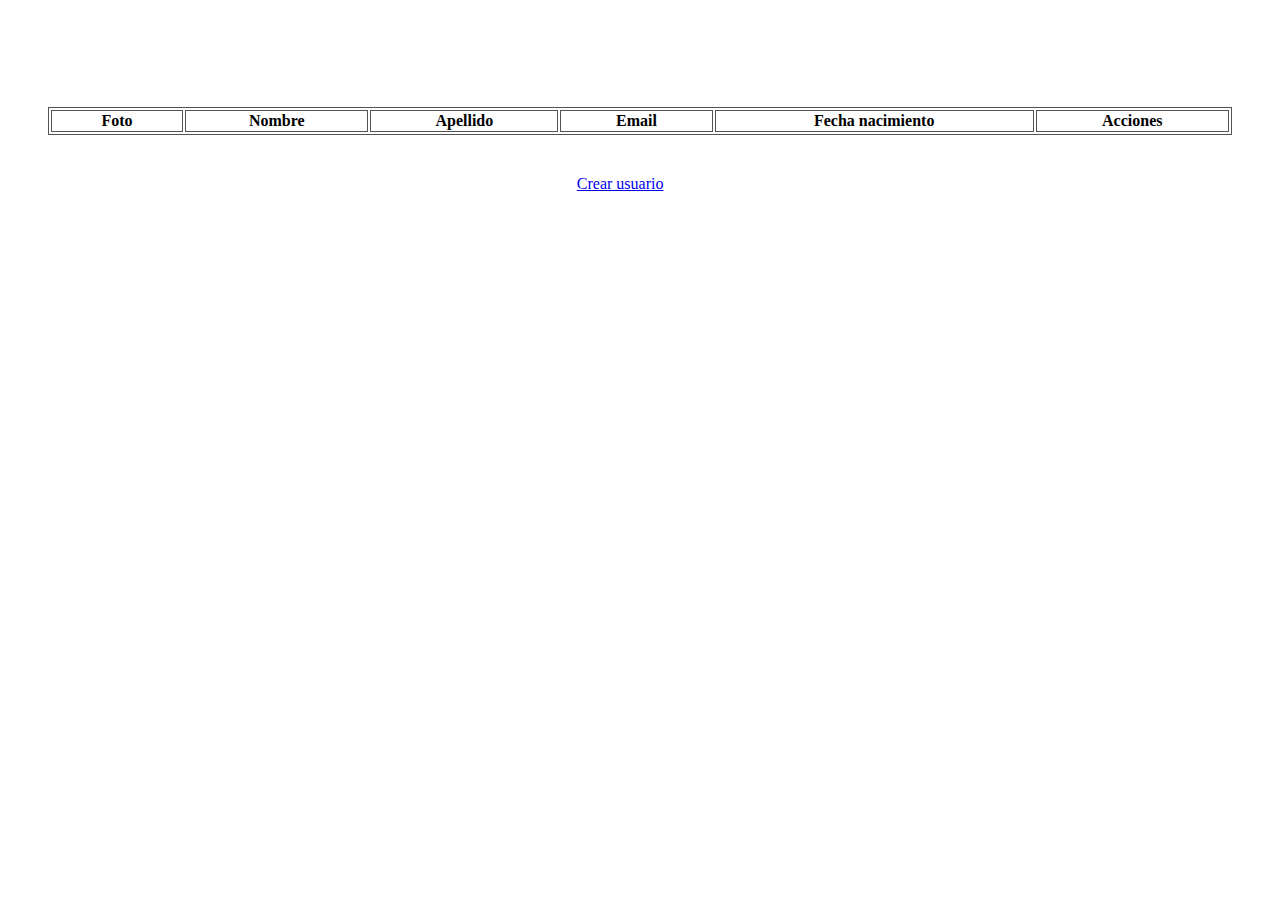
<file: crud_users/index.html>
<!DOCTYPE html>
<html lang="es">
	<head>
		<meta charset="UTF-16" />
		<meta http-equiv="X-UA-Compatible" content="IE=edge" />
		<meta name="viewport" content="width=device-width, initial-scale=1.0" />
		<title>Grupo 14</title>
		<!--Cargar estilos css-->
		<link rel="stylesheet" href="./styles/index.css" />
		<link
			href="https://cdn.jsdelivr.net/npm/bootstrap@5.2.0/dist/css/bootstrap.min.css"
			rel="stylesheet"
			integrity="sha384-gH2yIJqKdNHPEq0n4Mqa/HGKIhSkIHeL5AyhkYV8i59U5AR6csBvApHHNl/vI1Bx"
			crossorigin="anonymous"
		/>
		<script
			src="https://cdn.jsdelivr.net/npm/bootstrap@5.2.0/dist/js/bootstrap.bundle.min.js"
			integrity="sha384-A3rJD856KowSb7dwlZdYEkO39Gagi7vIsF0jrRAoQmDKKtQBHUuLZ9AsSv4jD4Xa"
			crossorigin="anonymous"
		></script>
		<script
			src="https://cdn.jsdelivr.net/npm/@popperjs/core@2.11.5/dist/umd/popper.min.js"
			integrity="sha384-Xe+8cL9oJa6tN/veChSP7q+mnSPaj5Bcu9mPX5F5xIGE0DVittaqT5lorf0EI7Vk"
			crossorigin="anonymous"
		></script>
		<script
			src="https://cdn.jsdelivr.net/npm/bootstrap@5.2.0/dist/js/bootstrap.min.js"
			integrity="sha384-ODmDIVzN+pFdexxHEHFBQH3/9/vQ9uori45z4JjnFsRydbmQbmL5t1tQ0culUzyK"
			crossorigin="anonymous"
		></script>
	</head>
	<body>
		<!--Cabecera del contenido-->
		<header>
			<nav class="navbar navbar-dark bg-primary">
				<!-- Navbar content -->
				<h2 id="titulo">Usuarios registrados</h2>
			</nav>
		</header>
		<!--Cuerpo del contenido-->
		<main>
			<section id="section-table-users">
				<!--Tabla-->
				<table class="table" id="table-users">
					<!--Encabezado de la tabla-->
					<thead>
						<tr>
							<th>Foto</th>
							<th>Nombre</th>
							<th>Apellido</th>
							<th>Email</th>
							<th>Fecha nacimiento</th>
							<th>Acciones</th>
						</tr>
					</thead>
					<tbody id="tbody"></tbody>
				</table>
			</section>
			<div id="cont-btn-crear-usuario">
				<a href="formulario.html" class="btn btn-primary">Crear usuario</a>
			</div>
		</main>
		<!--Pie de pagina-->
		<footer></footer>
		<!--Cargar scripts-->
		<script src="./js/index.js"></script>
	</body>
</html>
</file>
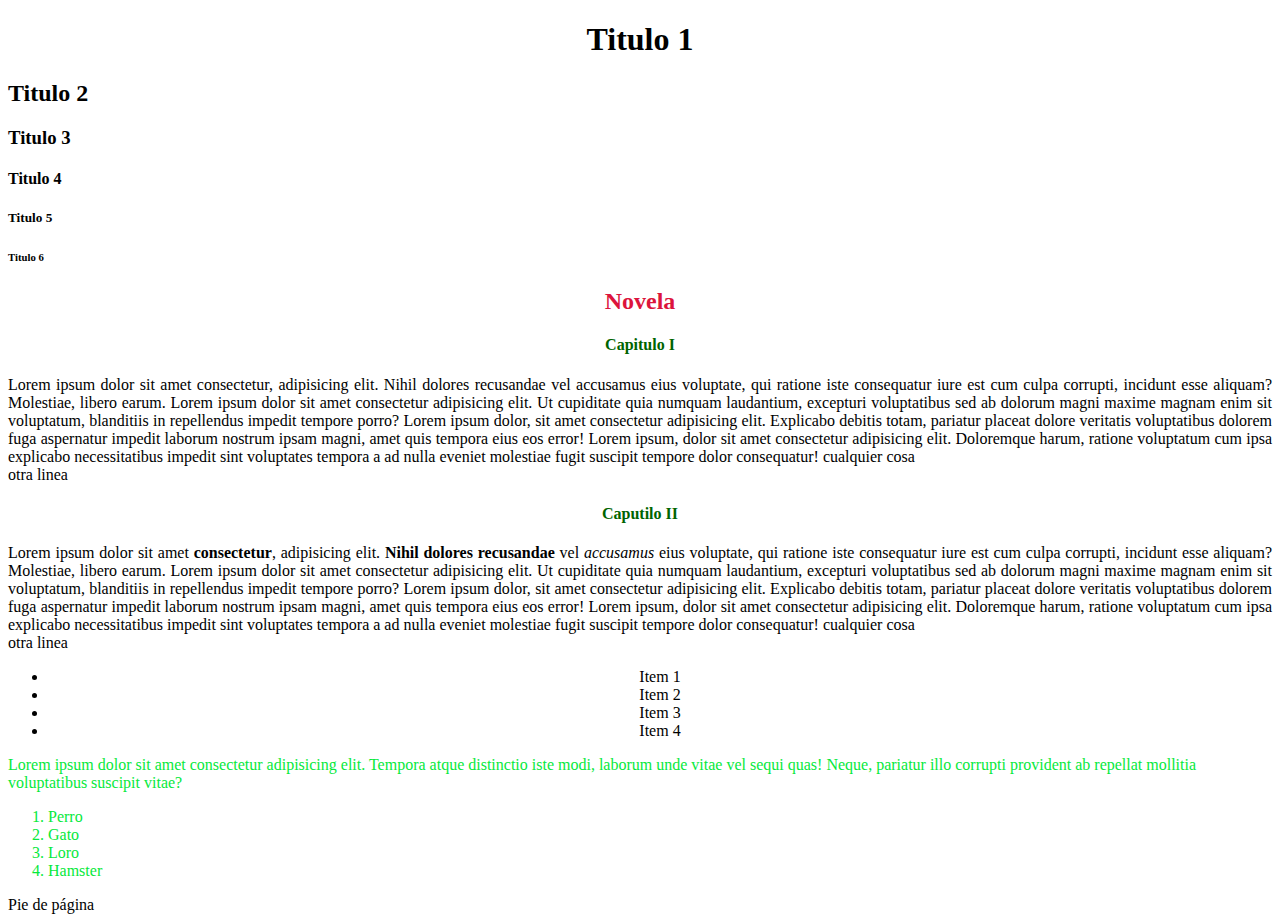
<file: introduction-html/index.html>
<!DOCTYPE html>
<html>
	<!--Cabecera del documento-->
	<head>
		<!--Indicar al navegador que el documento html será en español-->
		<meta charset="UTF-16" />
		<title>Mi primera página web</title>
		<!--Cargar los estilos-->
		<link rel="stylesheet" href="style.css" />
	</head>
	<!--Cuerpo del documento-->
	<body>
		<!--Cabecera de la página-->
		<header>
			<h1 style="text-align: center">Titulo 1</h1>
			<h2>Titulo 2</h2>
			<h3>Titulo 3</h3>
			<h4>Titulo 4</h4>
			<h5>Titulo 5</h5>
			<h6>Titulo 6</h6>
		</header>
		<!--Contenido-->
		<main>
			<h2 id="titulo-principal">Novela</h2>
			<h4 id="subtitulo-1">Capitulo I</h4>
			<p class="justificado">
				Lorem ipsum dolor sit amet consectetur, adipisicing elit. Nihil dolores
				recusandae vel accusamus eius voluptate, qui ratione iste consequatur
				iure est cum culpa corrupti, incidunt esse aliquam? Molestiae, libero
				earum. Lorem ipsum dolor sit amet consectetur adipisicing elit. Ut
				cupiditate quia numquam laudantium, excepturi voluptatibus sed ab
				dolorum magni maxime magnam enim sit voluptatum, blanditiis in
				repellendus impedit tempore porro? Lorem ipsum dolor, sit amet
				consectetur adipisicing elit. Explicabo debitis totam, pariatur placeat
				dolore veritatis voluptatibus dolorem fuga aspernatur impedit laborum
				nostrum ipsam magni, amet quis tempora eius eos error! Lorem ipsum,
				dolor sit amet consectetur adipisicing elit. Doloremque harum, ratione
				voluptatum cum ipsa explicabo necessitatibus impedit sint voluptates
				tempora a ad nulla eveniet molestiae fugit suscipit tempore dolor
				consequatur! cualquier cosa <br />
				otra linea
			</p>
			<h4 id="subtitulo-2">Caputilo II</h4>
			<p class="justificado">
				<span>Lorem</span> ipsum dolor sit amet <strong>consectetur</strong>,
				adipisicing elit. <b>Nihil dolores recusandae</b> vel
				<i>accusamus</i> eius voluptate, qui ratione iste consequatur iure est
				cum culpa corrupti, incidunt esse aliquam? Molestiae, libero earum.
				Lorem ipsum dolor sit amet consectetur adipisicing elit. Ut cupiditate
				quia numquam laudantium, excepturi voluptatibus sed ab dolorum magni
				maxime magnam enim sit voluptatum, blanditiis in repellendus impedit
				tempore porro? Lorem ipsum dolor, sit amet consectetur adipisicing elit.
				Explicabo debitis totam, pariatur placeat dolore veritatis voluptatibus
				dolorem fuga aspernatur impedit laborum nostrum ipsam magni, amet quis
				tempora eius eos error! Lorem ipsum, dolor sit amet consectetur
				adipisicing elit. Doloremque harum, ratione voluptatum cum ipsa
				explicabo necessitatibus impedit sint voluptates tempora a ad nulla
				eveniet molestiae fugit suscipit tempore dolor consequatur! cualquier
				cosa
				<br />
				otra linea
			</p>
			<!--Lista-->
			<div style="text-align: center">
				<ul>
					<!--Items-->
					<li>Item 1</li>
					<li>Item 2</li>
					<li>Item 3</li>
					<li>Item 4</li>
				</ul>
			</div>
			<!--Lista organizada-->

			<!--Crear sección en el contenido de la página-->
			<section style="color: rgba(6, 233, 59)">
				<p>
					Lorem ipsum dolor sit amet consectetur adipisicing elit. Tempora atque
					distinctio iste modi, laborum unde vitae vel sequi quas! Neque,
					pariatur illo corrupti provident ab repellat mollitia voluptatibus
					suscipit vitae?
				</p>
				<ol>
					<li>Perro</li>
					<li>Gato</li>
					<li>Loro</li>
					<li>Hamster</li>
				</ol>
			</section>
		</main>
		<!--Pie de página-->
		<footer>Pie de página</footer>
	</body>
</html>
</file>
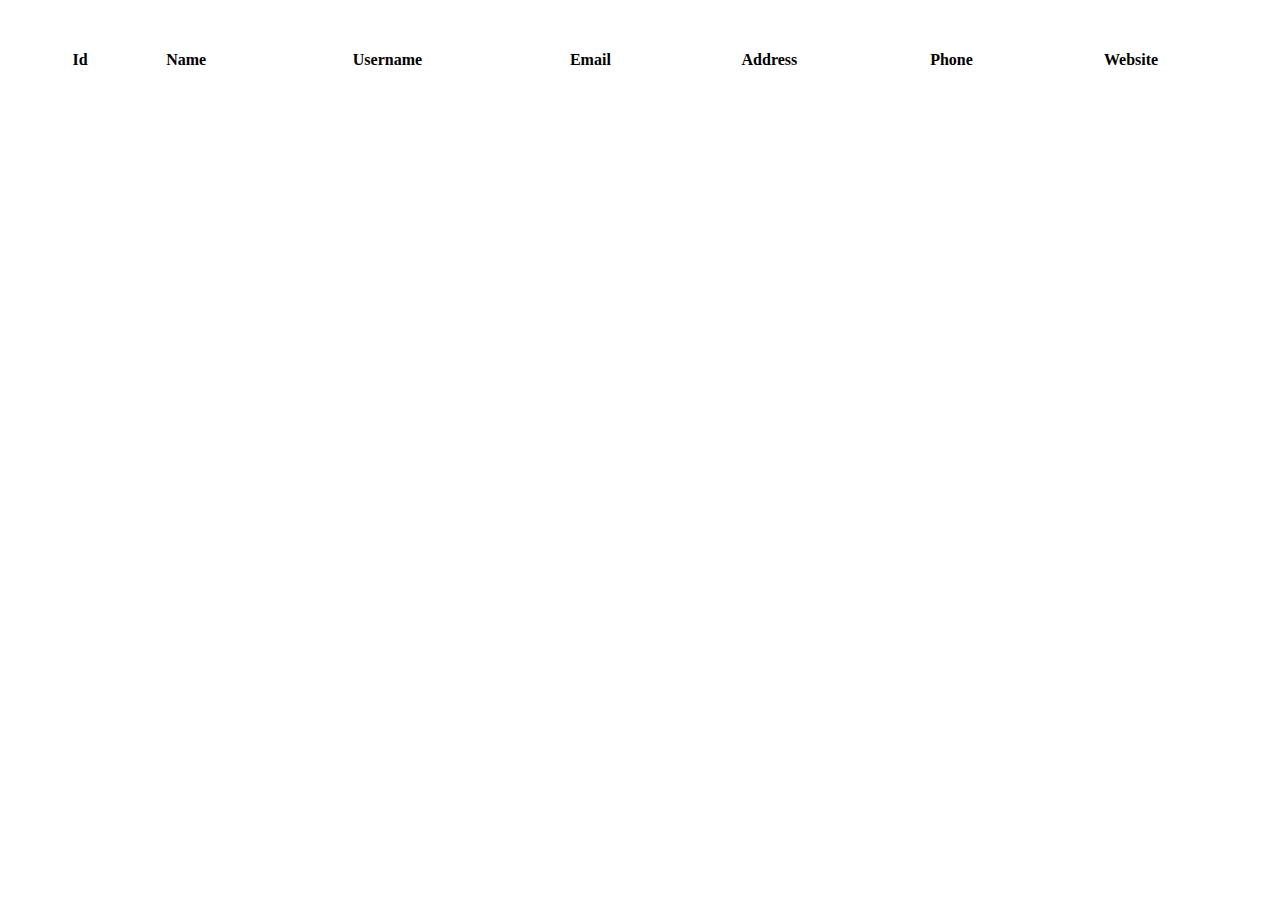
<file: introduction-js/introduction-api-fetch/index.html>
<!DOCTYPE html>
<html lang="en">
	<head>
		<meta charset="UTF-8" />
		<meta http-equiv="X-UA-Compatible" content="IE=edge" />
		<meta name="viewport" content="width=device-width, initial-scale=1.0" />
		<title>Api fetch</title>
		<!--Cargar hojas de estilo-->
		<link rel="stylesheet" href="./index.css" />
	</head>
	<body>
		<table id="tabla">
			<!--Encabezado de la tabla-->
			<thead>
				<th>Id</th>
				<th>Name</th>
				<th>Username</th>
				<th>Email</th>
				<th>Address</th>
				<th>Phone</th>
				<th>Website</th>
			</thead>
			<!--Cuerpo de la tabla-->
		</table>

		<!--Cargar script-->
		<script src="index.js"></script>
	</body>
</html>
</file>
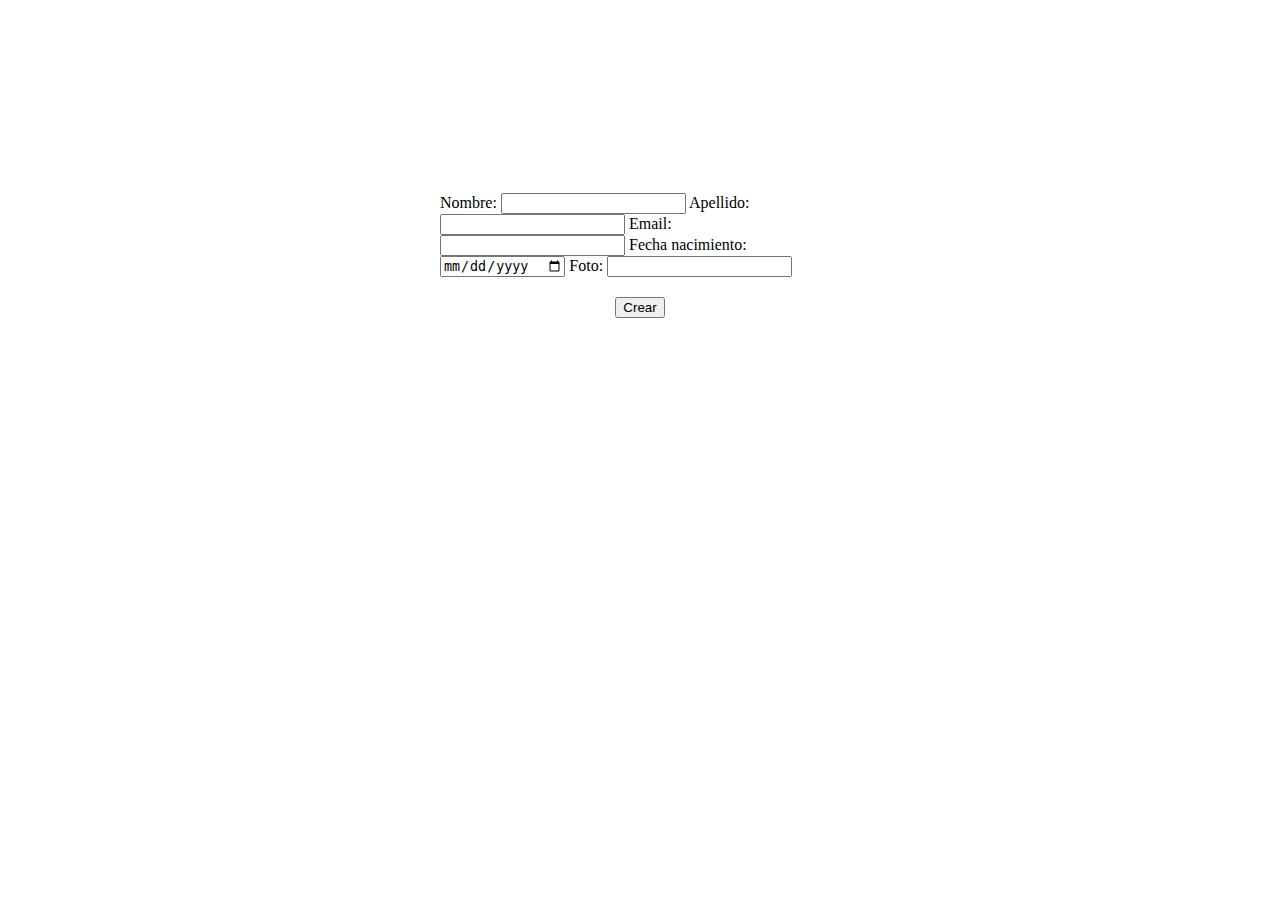
<file: crud_users/formulario.html>
<!DOCTYPE html>
<html lang="en">
	<head>
		<meta charset="UTF-8" />
		<meta http-equiv="X-UA-Compatible" content="IE=edge" />
		<meta name="viewport" content="width=device-width, initial-scale=1.0" />
		<title>Formulario</title>
		<link
			href="https://cdn.jsdelivr.net/npm/bootstrap@5.2.0/dist/css/bootstrap.min.css"
			rel="stylesheet"
			integrity="sha384-gH2yIJqKdNHPEq0n4Mqa/HGKIhSkIHeL5AyhkYV8i59U5AR6csBvApHHNl/vI1Bx"
			crossorigin="anonymous"
		/>
		<script
			src="https://cdn.jsdelivr.net/npm/bootstrap@5.2.0/dist/js/bootstrap.bundle.min.js"
			integrity="sha384-A3rJD856KowSb7dwlZdYEkO39Gagi7vIsF0jrRAoQmDKKtQBHUuLZ9AsSv4jD4Xa"
			crossorigin="anonymous"
		></script>
		<script
			src="https://cdn.jsdelivr.net/npm/@popperjs/core@2.11.5/dist/umd/popper.min.js"
			integrity="sha384-Xe+8cL9oJa6tN/veChSP7q+mnSPaj5Bcu9mPX5F5xIGE0DVittaqT5lorf0EI7Vk"
			crossorigin="anonymous"
		></script>
		<script
			src="https://cdn.jsdelivr.net/npm/bootstrap@5.2.0/dist/js/bootstrap.min.js"
			integrity="sha384-ODmDIVzN+pFdexxHEHFBQH3/9/vQ9uori45z4JjnFsRydbmQbmL5t1tQ0culUzyK"
			crossorigin="anonymous"
		></script>
		<!--Cargar estilos-->
		<link rel="stylesheet" href="./styles/formulario.css" />
	</head>
	<body>
		<header>
			<nav class="navbar navbar-dark bg-primary">
				<!-- Navbar content -->
				<a href="index.html">Home</a>
				<h2 id="titulo-formulario">Usuarios registrados</h2>
			</nav>
		</header>
		<main>
			<section id="section-form">
				<!--Formulario-->
				<form onsubmit="getDataForm(event)">
					<!--Nombre-->
					<label for="input_nombre" class="form-label">Nombre: </label>
					<input
						id="input_nombre"
						name="nombre"
						type="text"
						class="form-control"
					/>
					<!--Apellido-->
					<label for="input_apellido" class="form-label">Apellido: </label>
					<input
						id="input_apellido"
						type="text"
						class="form-control"
						name="apellido"
					/>
					<!--Email-->
					<label for="input_email" class="form-label">Email: </label>
					<input
						id="input_email"
						type="email"
						class="form-control"
						name="email"
					/>
					<!--Fecha nacimiento-->
					<label for="input_fecha_naci" class="form-label">
						Fecha nacimiento:
					</label>
					<input
						id="input_fecha_nacimiento"
						type="date"
						class="form-control"
						name="fecha_nacimiento"
					/>
					<!--Foto-->
					<label for="input_foto" class="form-label">Foto: </label>
					<input id="input_foto" type="text" class="form-control" name="foto" />
					<!--Botón-->
					<div id="cont-btn-crear">
						<button id="boton-crear-user" class="btn btn-primary" type="submit">
							Crear
						</button>
					</div>
				</form>
			</section>
		</main>

		<!-----Llamar scripts-->
		<script src="./js/formulario.js"></script>
	</body>
</html>
</file>
<file: crud_users/styles/index.css>
#titulo {
	color: white;
}

td,
th,
table {
	border: 1.5px solid rgb(83, 83, 83);
	padding-left: 15px;
	padding-right: 15px;
	text-align: center;
}
table {
	padding: 0px;
	width: 100%;
}
#section-table-users {
	padding: 40px;
}
#cont-btn-crear-usuario {
	padding-left: 45%;
}
</file>
<file: introduction-html/style.css>
#titulo-principal {
	color: crimson;
	text-align: center;
}
#subtitulo-1 {
	text-align: center;
	color: darkgreen;
}
#subtitulo-2 {
	text-align: center;
	color: darkgreen;
}
.justificado {
	text-align: justify;
}
</file>
<file: introduction-js/introduction-api-fetch/index.css>
body {
	padding: 40px;
}
#tabla {
	width: 100%;
}
</file>
<file: crud_users/styles/formulario.css>
#titulo-formulario {
	color: white;
}
#section-form form {
	max-width: 400px;
	min-width: 200px;
}
#section-form {
	padding-top: 100px;
	display: flex;
	justify-content: center;
}
/* #boton-crear-user {
	margin-left: 40%;
	margin-top: 10px;
} */
#cont-btn-crear {
	display: flex;
	justify-content: center;
	padding-top: 20px;
	padding-bottom: 10px;
}

header nav a {
	color: white;
	text-decoration: none;
	margin: 5px;
	margin-left: 10px;
	margin-right: 10px;
}

header nav a:hover {
	color: orange;
}
</file>
